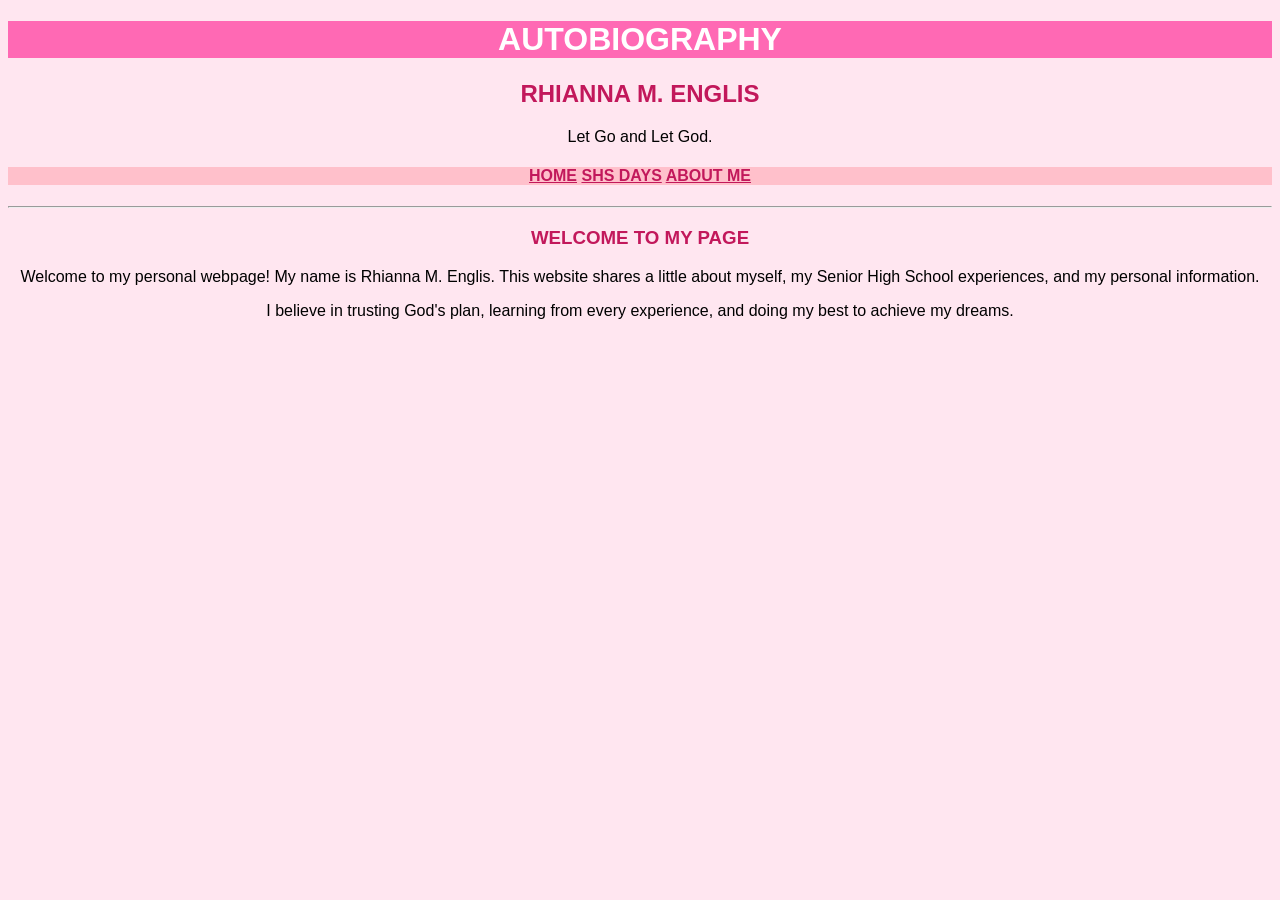
<file: index.html>
<!DOCTYPE html>
<html lang="en">
<head>
    <meta charset="UTF-8">
    <meta name="viewport" content="width=device-width, initial-scale=1.0">

    <title>MY AUTOBIOGRAPHY</title>
    <link rel="stylesheet" href="stylesheet.css">

</head>
<body>

    <h1 style="text-align: center;">AUTOBIOGRAPHY</h1>

    <h2 style="text-align: center;">RHIANNA M. ENGLIS</h2>

    <p style="text-align: center;">Let Go and Let God.</p>

    <h4 style="text-align: center;">
        
        <a href="index.html">HOME</a> 
        <a href="shs.html">SHS DAYS</a>
        <a href="about.html">ABOUT ME</a> 
        
    </h4>

    <hr>

    </h3>

    <h3 style="text-align: center;">WELCOME TO MY PAGE</h3>

    <p style="text-align: center;">
        Welcome to my personal webpage! My name is Rhianna M. Englis.
        This website shares a little about myself, my Senior High School
        experiences, and my personal information.
    </p>

    <p style="text-align: center;">
        I believe in trusting God's plan, learning from every experience,
        and doing my best to achieve my dreams.
    </p>

</body>
</html>
</file>
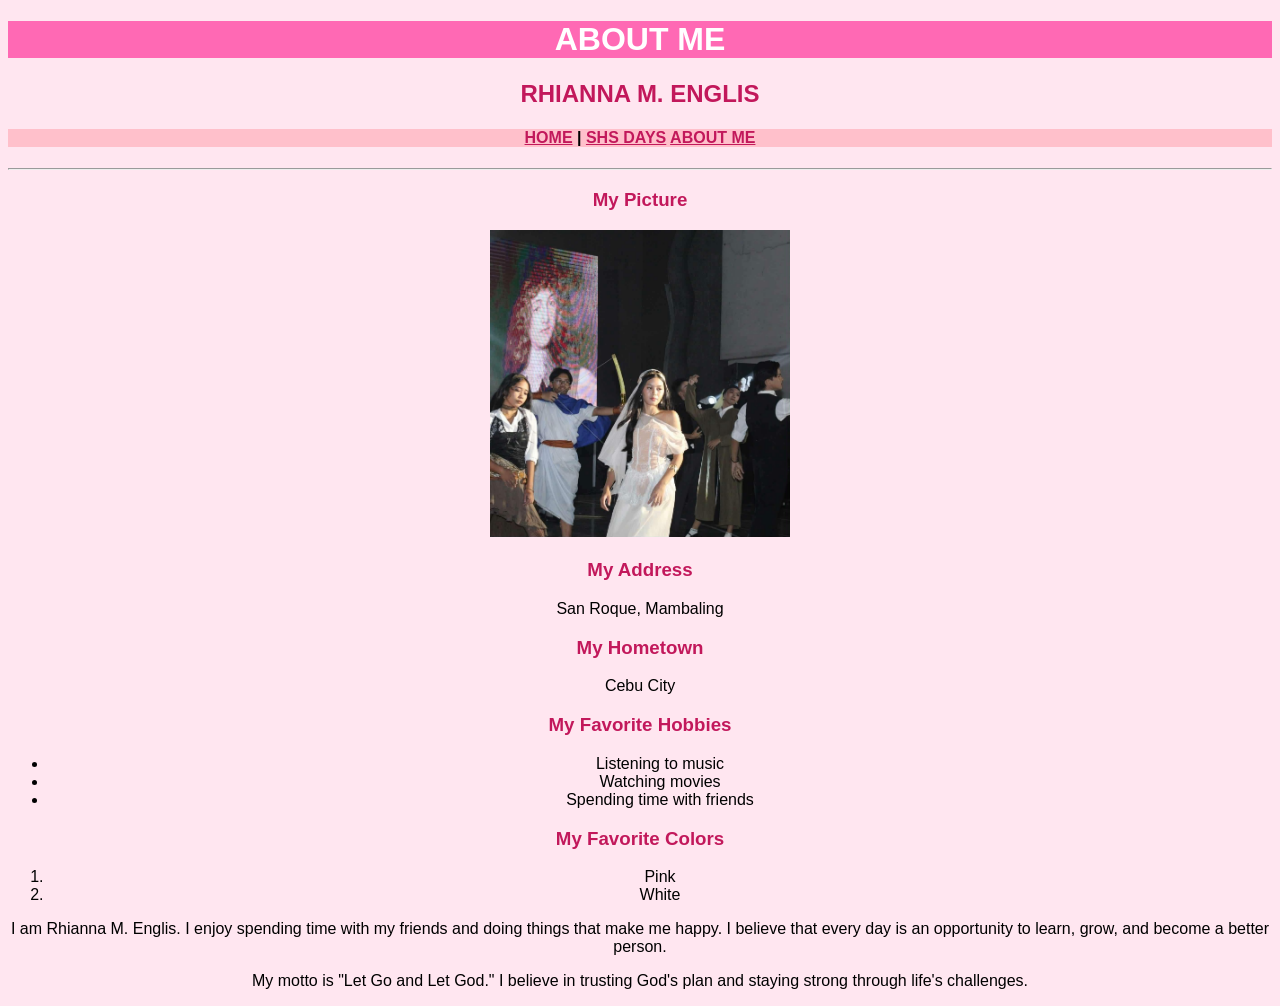
<file: about.html>
<!DOCTYPE html>
<html lang="en">
<head>
    <meta charset="UTF-8">
    <meta name="viewport" content="width=device-width, initial-scale=1.0">

    <title>ABOUT ME</title>
    <link rel="stylesheet" href="stylesheet.css">

</head>
<body>

    <h1 style="text-align: center;">ABOUT ME</h1>

    <h2 style="text-align: center;">RHIANNA M. ENGLIS</h2>

    <h4 style="text-align: center;">
        <a href="index.html">HOME</a> |
        <a href="shs.html">SHS DAYS</a>
        <a href="about.html">ABOUT ME</a> 
    </h4>

    <hr>

    <h3 style="text-align: center;">My Picture</h3>

    <img src="images/me.jpg" alt="My Picture" width="300">

    <h3 style="text-align: center;">My Address</h3>

    <p style="text-align: center;">
        San Roque, Mambaling
    </p>

    <h3 style="text-align: center;">My Hometown</h3>

    <p style="text-align: center;">
        Cebu City
    </p>

    <h3 style="text-align: center;">My Favorite Hobbies</h3>

    <ul>
        <li>Listening to music</li>
        <li>Watching movies</li>
        <li>Spending time with friends</li>
    </ul>

    <h3 style="text-align: center;">My Favorite Colors</h3>

    <ol>
        <li>Pink</li>
        <li>White</li>
    </ol>

    <p style="text-align: center;">
        I am Rhianna M. Englis. I enjoy spending time with my
        friends and doing things that make me happy. I believe
        that every day is an opportunity to learn, grow, and
        become a better person.
    </p>

    <p style="text-align: center;">
        My motto is "Let Go and Let God." I believe in trusting
        God's plan and staying strong through life's challenges.
    </p>

</body>
</html>
</file>
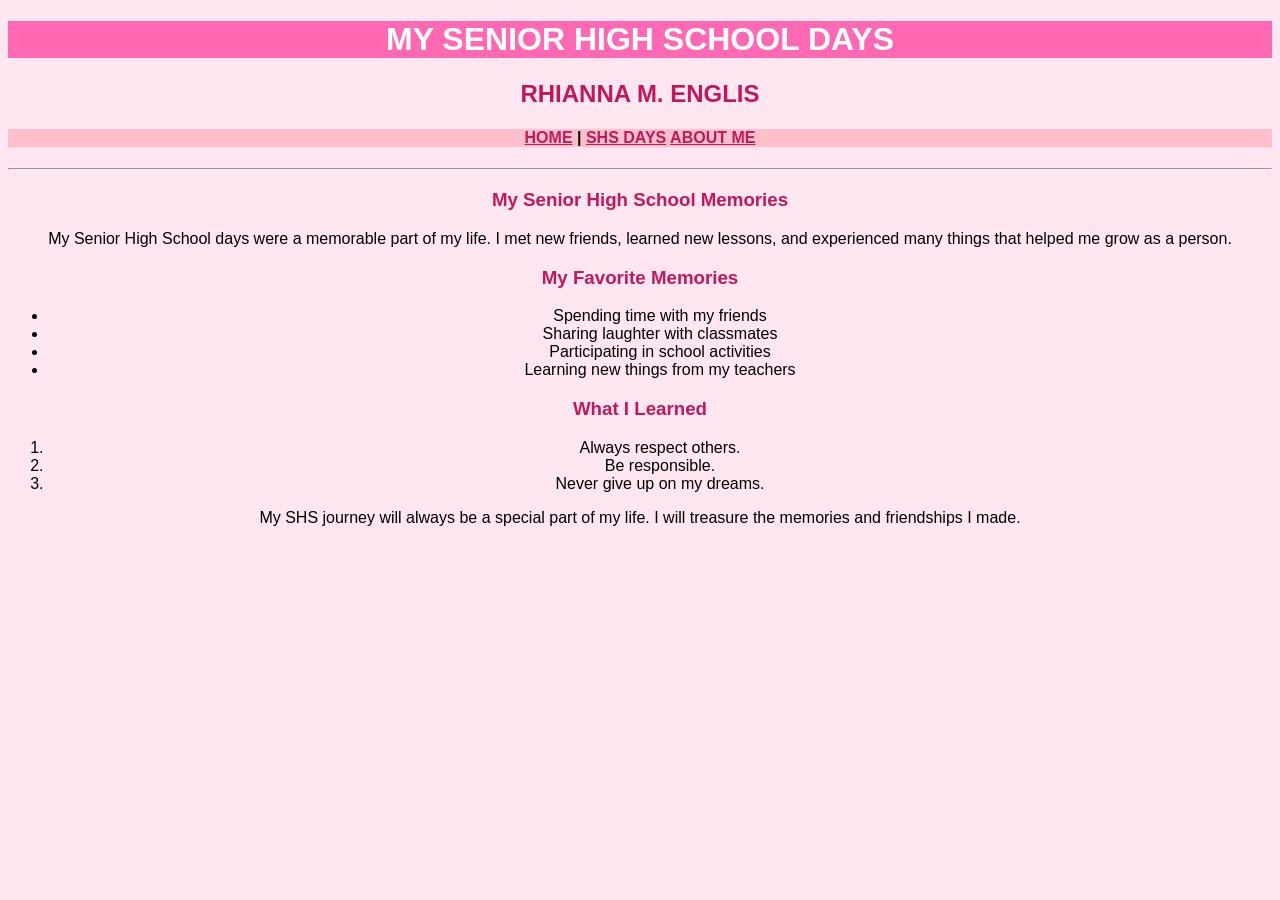
<file: shsdays.html>
<!DOCTYPE html>
<html lang="en">
<head>
    <meta charset="UTF-8">
    <meta name="viewport" content="width=device-width, initial-scale=1.0">

    <title>SHS DAYS</title>
    <link rel="stylesheet" href="stylesheet.css">

</head>
<body>

    <h1 style="text-align: center;">MY SENIOR HIGH SCHOOL DAYS</h1>

    <h2 style="text-align: center;">RHIANNA M. ENGLIS</h2>

    <h4 style="text-align: center;">
        <a href="index.html">HOME</a> |
        <a href="shs.html">SHS DAYS</a>
        <a href="about.html">ABOUT ME</a> 
       
    </h4>

    <hr>

    <h3 style="text-align: center;">My Senior High School Memories</h3>

    <p style="text-align: center;">
        My Senior High School days were a memorable part of my life.
        I met new friends, learned new lessons, and experienced
        many things that helped me grow as a person.
    </p>

    <h3 style="text-align: center;">My Favorite Memories</h3>

    <ul>
        <li>Spending time with my friends</li>
        <li>Sharing laughter with classmates</li>
        <li>Participating in school activities</li>
        <li>Learning new things from my teachers</li>
    </ul>

    <h3 style="text-align: center;">What I Learned</h3>

    <ol>
        <li>Always respect others.</li>
        <li>Be responsible.</li>
        <li>Never give up on my dreams.</li>
    </ol>

    <p style="text-align: center;">
        My SHS journey will always be a special part of my life.
        I will treasure the memories and friendships I made.
    </p>

</body>
</html>
</file>
<file: stylesheet.css>
body {
    background-color: #FFE6F0;
    color: black;
    font-family: Arial, sans-serif;
    text-align: center;
}

h1 {
    background-color: #FF69B4;
    color: white;
    text-align: center;
}

h2 {
    color: #C2185B;
    text-align: center;
}

h3 {
    color: #C2185B;
    text-align: center;
}

h4 {
    background-color: #FFC0CB;
    color: black;
    text-align: center;
}

p {
    color: black;
    text-align: center;
}

a {
    color: #C2185B;
}

hr {
    color: #FF69B4;
}
</file>
